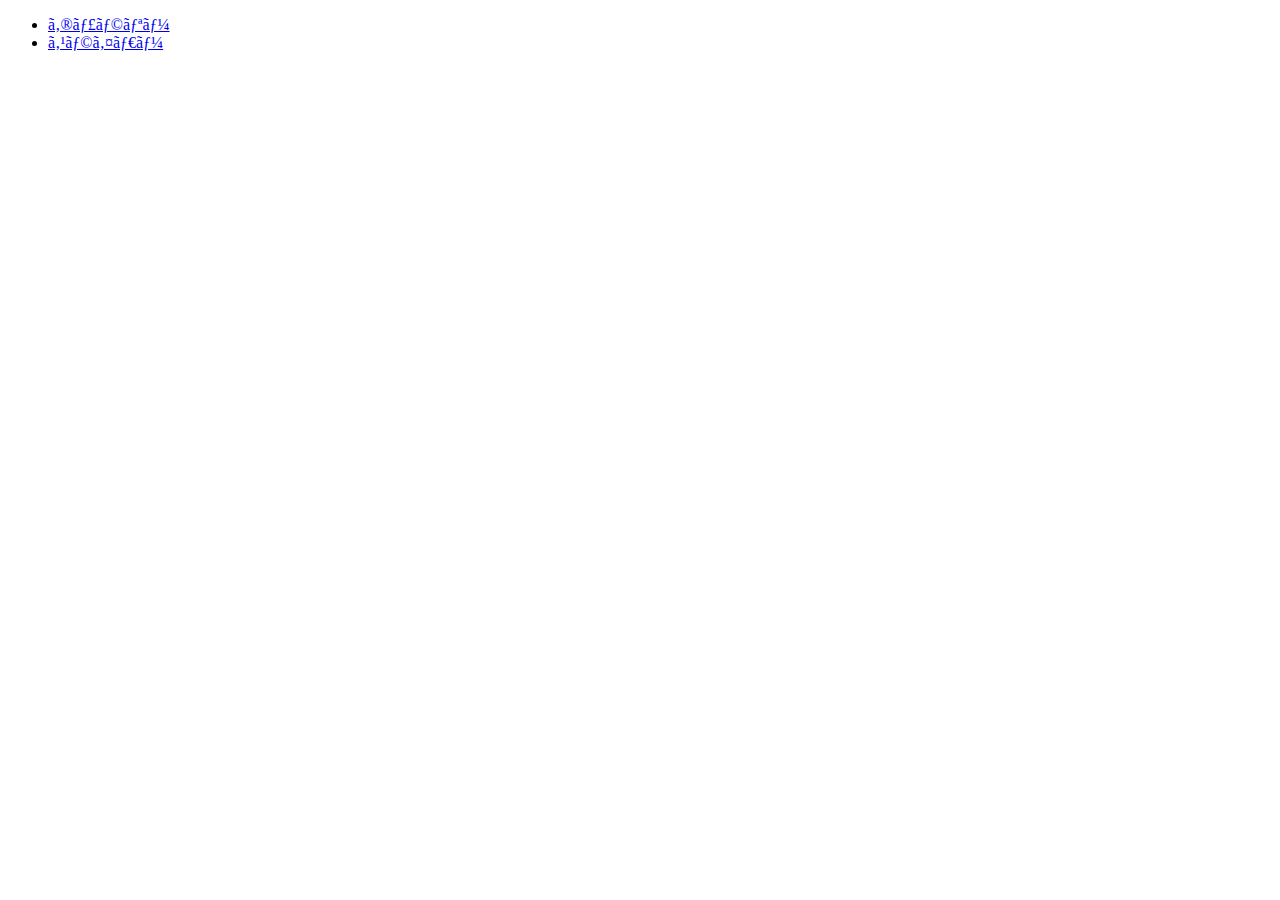
<file: index.html>
<!doctype html>
<html lang="ja">
    <head>
        <meta charset="utf=8">
        <title>20250425-js</title>
        <link rel="stylesheet" href="css/style.css">
    </head>
        
    <body>
        <ul>
            <li><a href="gallery.html">ギャラリー</a></li>
            <li><a href="slider.html">スライダー</a></li>
    </body>
</html>
</file>
<file: css/style.css>
@charset "utf-8";
*{
    box-sizing: border-box;
}

#myButton{
    display: block;
    width: 200px;
    margin: 25% auto 0;
    font-size: 20px;
    line-height: 2;
    color: #fff;
    background: #4169e1;
    border: none;
    box-shadow: 0 6px 0 #191970;
    border-radius: 10px;
    cursor: pointer;
}
</file>
